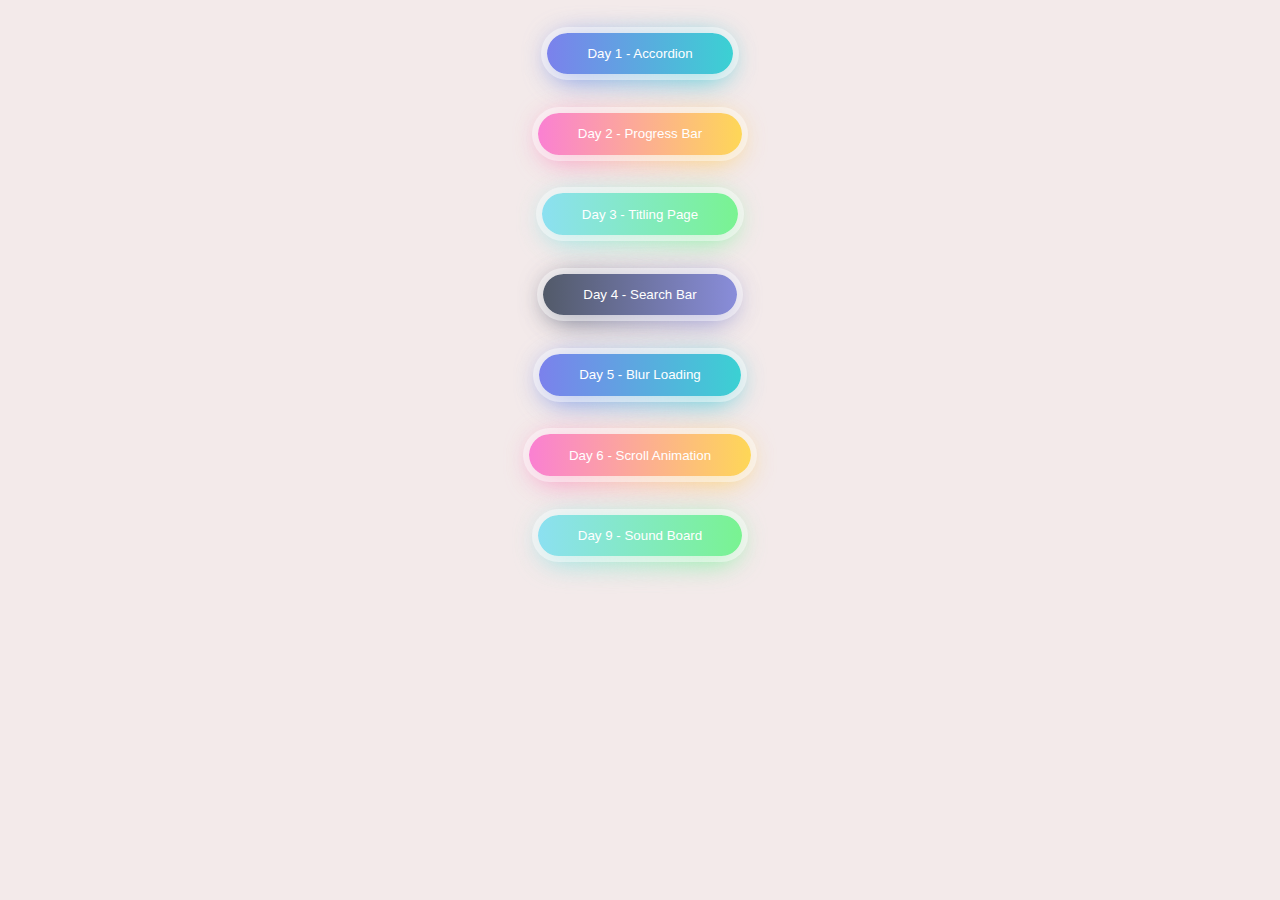
<file: index.html>
<!DOCTYPE html>
<html lang="en">
<head>
    <meta charset="UTF-8">
    <meta name="viewport" content="width=device-width, initial-scale=1.0">
    <meta http-equiv="X-UA-Compatible" content="ie=edge">
    <link rel="stylesheet" href="style.css"/>
    <title>50 days 50 projects</title>
    
</head>
<body>
    <div class="container">
        <button class="button1"><a href="Day1-Accordion/index.html">Day 1 - Accordion</a></button>
        <button class="button2"><a href="Day2-Progress Bar/index.html">Day 2 - Progress Bar</a></button>
        <button class="button3"><a href="Day3-Tilting Page/index.html">Day 3 - Titling Page</a></button>
        <button class="button4"><a href="Day4 - Search bar/index.html">Day 4 - Search Bar</a></button>
        <button class="button1"><a href="Day5- Blur loading/index.html">Day 5 - Blur Loading</a></button>
        <button class="button2"><a href="Day6- Scroll Animation/index.html">Day 6 - Scroll Animation</a></button>
        <button class="button3"><a href="Day9 -  Sound Board/index.html">Day 9 - Sound Board</a></button>

    </div>
</body>
</html>
</file>
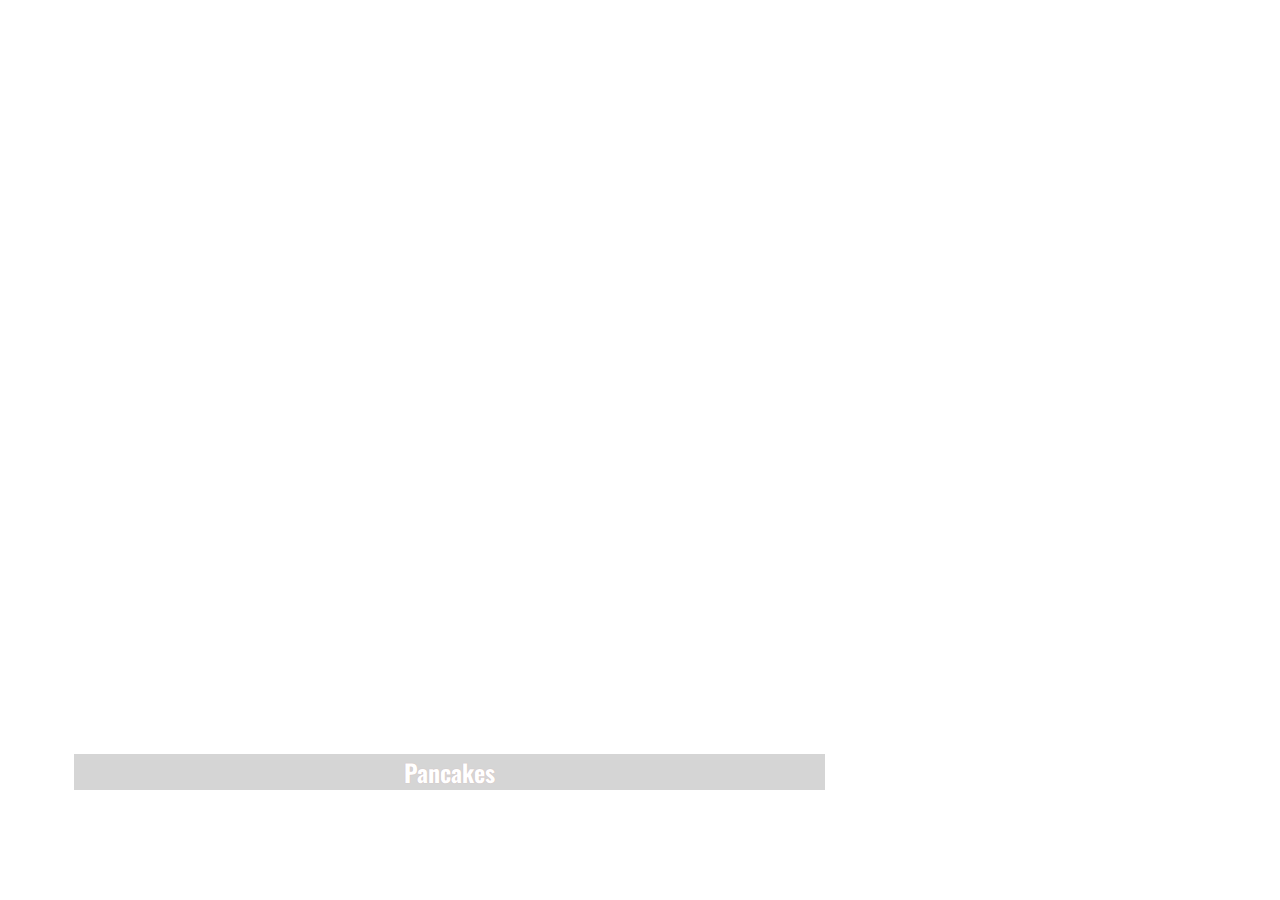
<file: Day1-Accordion/index.html>
<!DOCTYPE html>
<html lang="en">
<head>
    <meta charset="UTF-8">
    <meta name="viewport" content="width=device-width, initial-scale=1.0">
    <meta http-equiv="X-UA-Compatible" content="ie=edge">
    <link rel="stylesheet" href="style.css"/>
    <title>Day1</title>
</head>
<body>
    <div class="container">
        <div class="panel active" style="background-image: url('https://images.unsplash.com/photo-1606149186228-4e5ac94a742e?crop=entropy&cs=srgb&fm=jpg&ixid=MXwxNDU4OXwwfDF8cmFuZG9tfHx8fHx8fHw&ixlib=rb-1.2.1&q=85')">
            <h3>Pancakes</h3>
        </div>
        <div class="panel" style="background-image: url('https://images.unsplash.com/photo-1568369143307-508cfe8a2942?crop=entropy&cs=srgb&fm=jpg&ixid=MXwxNDU4OXwwfDF8cmFuZG9tfHx8fHx8fHw&ixlib=rb-1.2.1&q=85')">
            <h3>Muffins</h3>
        </div>
        <div class="panel" style="background-image: url('https://images.unsplash.com/photo-1602080926844-153f7ff5ce66?crop=entropy&cs=srgb&fm=jpg&ixid=MXwxNDU4OXwwfDF8cmFuZG9tfHx8fHx8fHw&ixlib=rb-1.2.1&q=85')">
            <h3>Donuts</h3>
        </div>
        <div class="panel" style="background-image: url('https://images.unsplash.com/photo-1592321692333-61828bde49b6?crop=entropy&cs=srgb&fm=jpg&ixid=MXwxNDU4OXwwfDF8cmFuZG9tfHx8fHx8fHw&ixlib=rb-1.2.1&q=85')">
            <h3>Croissants</h3>
        </div>
        <div class="panel" style="background-image: url('https://images.unsplash.com/photo-1521406165259-fe90230792da?crop=entropy&cs=srgb&fm=jpg&ixid=MXwxNDU4OXwwfDF8cmFuZG9tfHx8fHx8fHw&ixlib=rb-1.2.1&q=85')">
            <h3>Waffles</h3>
        </div>
    </div>


    <script src="script.js"></script>
</body>
</html>
</file>
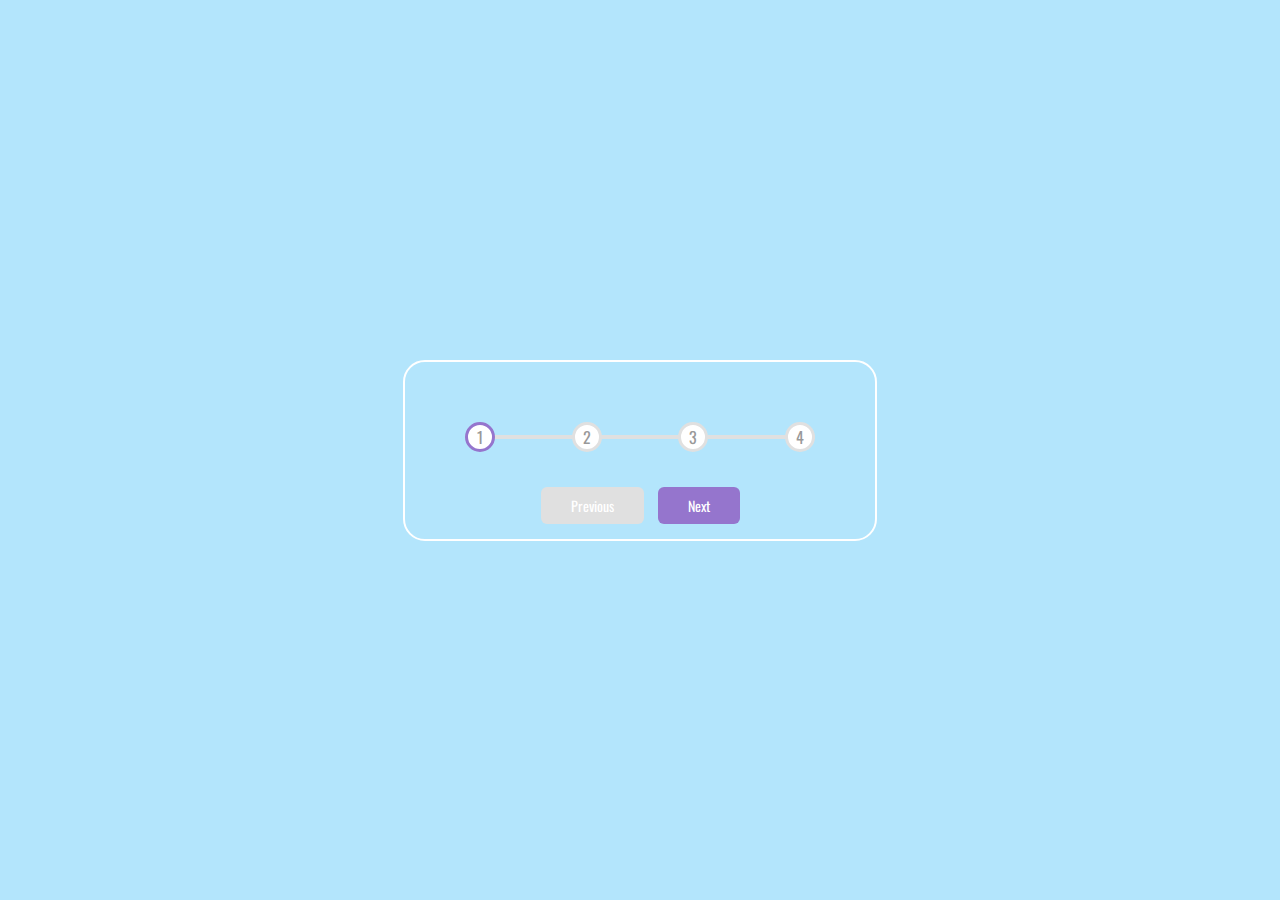
<file: Day2-Progress Bar/index.html>
<!DOCTYPE html>
<html lang="en">

<head>
    <meta charset="UTF-8">
    <meta name="viewport" content="width=device-width, initial-scale=1.0">
    <meta http-equiv="X-UA-Compatible" content="ie=edge">
    <link rel="stylesheet" href="style.css" />
    <title>Day2</title>
</head>

<body>
    <div class="container">
        <div class="progress-container">
            <div class="progress" id="progress"></div>
            <div class="circle active">1</div>
            <div class="circle">2</div>
            <div class="circle">3</div>
            <div class="circle">4</div>
        </div>
        <div class="buttons">
            <button class="btn" id="prev" disabled>Previous</button>
            <button class="btn" id="next">Next</button>
        </div>
    </div>


    <script src="script.js"></script>
</body>

</html>
</file>
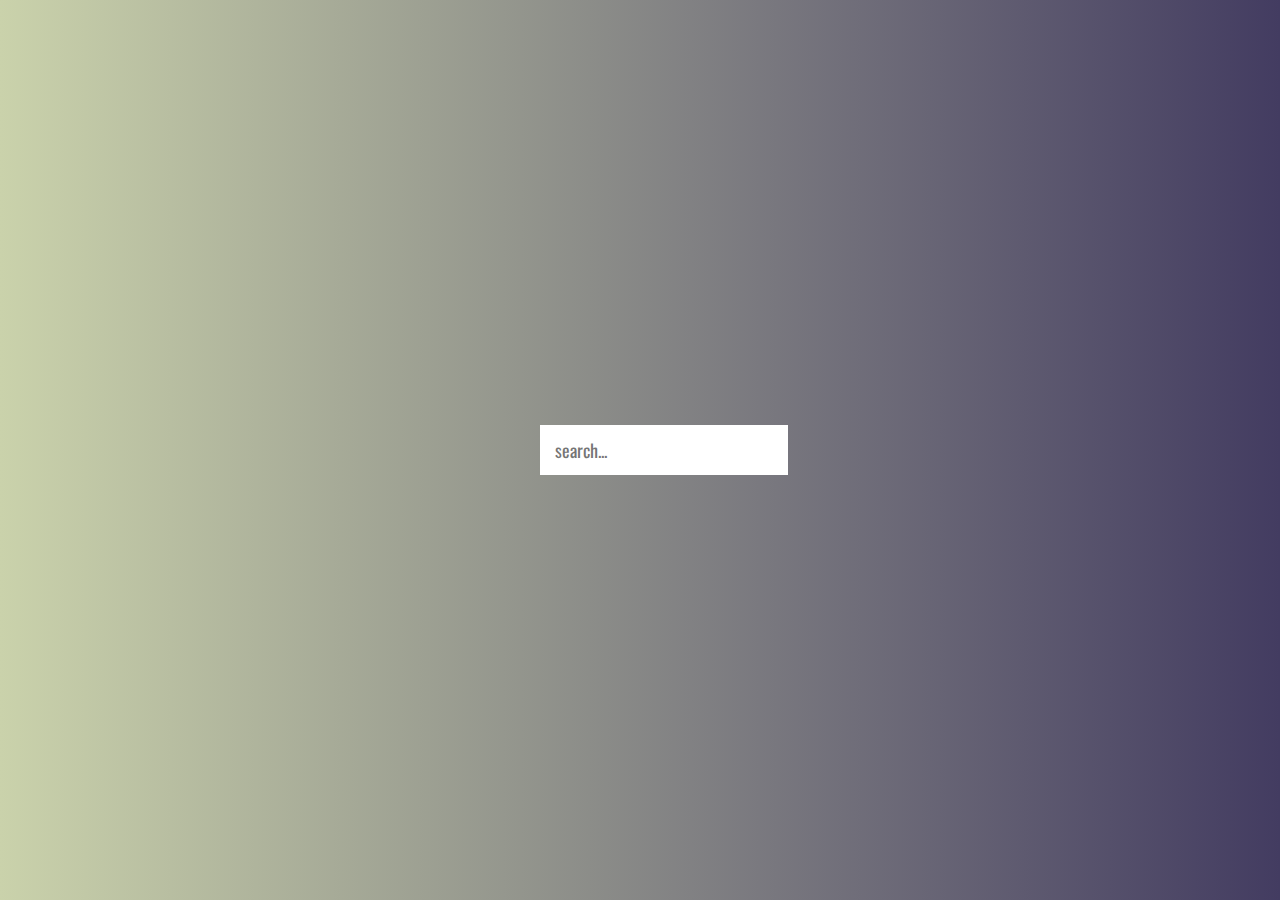
<file: Day4 - Search bar/index.html>
<!DOCTYPE html>
<html lang="en">
<head>
    <meta charset="UTF-8">
    <meta name="viewport" content="width=device-width, initial-scale=1.0">
    <meta http-equiv="X-UA-Compatible" content="ie=edge">
    <link rel="stylesheet" href="style.css"/>
    <link rel="stylesheet" href="https://cdnjs.cloudflare.com/ajax/libs/font-awesome/5.15.1/css/all.min.css" integrity="sha512-+4zCK9k+qNFUR5X+cKL9EIR+ZOhtIloNl9GIKS57V1MyNsYpYcUrUeQc9vNfzsWfV28IaLL3i96P9sdNyeRssA==" crossorigin="anonymous" />
    <title>Day4</title>
</head>
<body>
    <div class="search active">
        <input type="text" class="input" placeholder="search...">
        <button class="btn">
            <i class="fas fa-search"></i>
        </button>
    </div>

    <script src="script.js"></script>
</body>
</html>
</file>
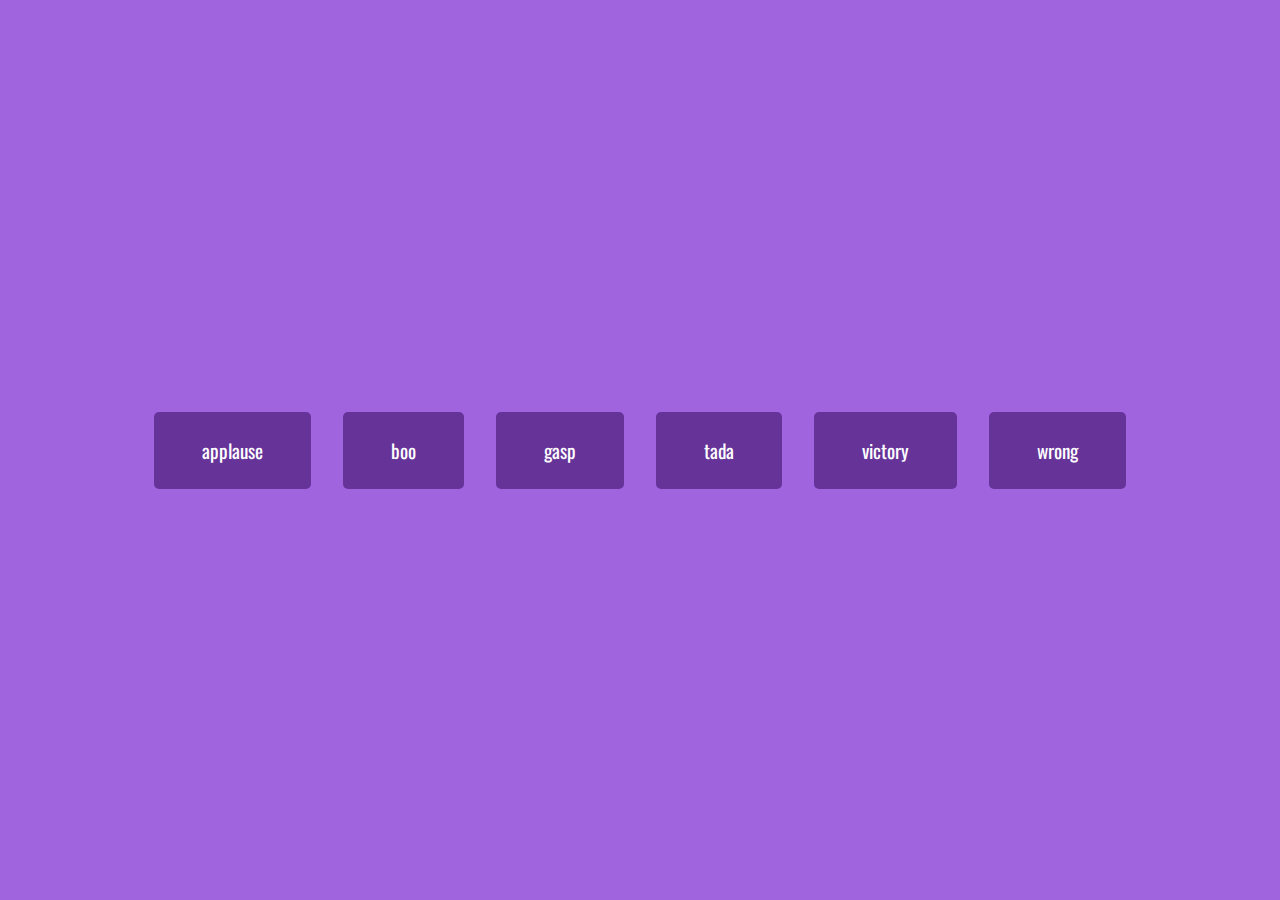
<file: Day9 -  Sound Board/index.html>
<!DOCTYPE html>
<html lang="en">
<head>
    <meta charset="UTF-8">
    <meta name="viewport" content="width=device-width, initial-scale=1.0">
    <meta http-equiv="X-UA-Compatible" content="ie=edge">
    <title>Sound Board</title>
    <link rel="stylesheet" href="style.css"/>
</head>
<body>
    <audio id="applause" src="sounds/applause.mp3"></audio>
    <audio id="boo" src="sounds/boo.mp3"></audio>
    <audio id="gasp" src="sounds/gasp.mp3"></audio>
    <audio id="tada" src="sounds/tada.mp3"></audio>
    <audio id="victory" src="sounds/victory.mp3"></audio>
    <audio id="wrong" src="sounds/wrong.mp3"></audio>

    <div id="buttons"></div>

    <script src="script.js"></script>
</body>
</html>
</file>
<file: style.css>
body {
background-color: #f3eaea;
}

a{
  color: #fff;
  text-decoration: none;
}

button {
    margin: 2em auto;
    display: block;
    -webkit-appearance: none;
    border: 6px solid rgba(255, 255, 255, 0.45);
    border-radius: 50px;
    padding: 1em 3em;
    background-repeat: no-repeat;
    background-size: 100%;
    background-clip: padding-box;
    position: relative;
    color: #FFF;
  }
  button:before {
    content: "";
    width: 100%;
    height: 100%;
    position: absolute;
    top: 5px;
    left: 5px;
    border-radius: 50px;
    z-index: -1;
    filter: blur(14px);
  }
  button:after {
    content: "";
    width: 100%;
    height: 100%;
    position: absolute;
    top: 5px;
    right: 5px;
    border-radius: 50px;
    z-index: -1;
    filter: blur(14px);
  }
  .button1 {
    background-image: linear-gradient(90deg, #7b81ec, #3bd1d3);
  }
  .button1:before {
    background-image: linear-gradient(90deg, #7b81ec, transparent);
  }
  .button1:after {
    background-image: linear-gradient(90deg, transparent, #3bd1d3);
  }
  .button2 {
    background-image: linear-gradient(90deg, #fa80d2, #fed757);
  }
  .button2:before {
    background-image: linear-gradient(90deg, #fa80d2, transparent);
  }
  .button2:after {
    background-image: linear-gradient(90deg, transparent, #fed757);
  }
  .button3 {
    background-image: linear-gradient(90deg, #8ce0f1, #79f391);
  }
  .button3:before {
    background-image: linear-gradient(90deg, #8ce0f1, transparent);
  }
  .button3:after {
    background-image: linear-gradient(90deg, transparent, #79f391);
  }
  .button4 {
    background-image: linear-gradient(90deg, #525a69, #898dda);
  }
  .button4:before {
    background-image: linear-gradient(90deg, #525a69, transparent);
  }
  .button4:after {
    background-image: linear-gradient(90deg, transparent, #898dda);
  }
</file>
<file: Day1-Accordion/style.css>
@import url('https://fonts.googleapis.com/css2?family=Oswald&display=swap');


*{
    box-sizing: border-box;
    font-family: 'Oswald', sans-serif;
}

body{
    font-family: 'Courier New', Courier, monospace;
    display: flex;
    /* flex-direction: column; */
    align-items: center;
    justify-content: center;
    height: 100vh;
    overflow: hidden;
    margin: 0;
}

.container{
    display: flex;
    width: 90vw;
}

.panel {
    background-size: auto 100%;
    background-position: center;
    background-repeat: no-repeat; 
    height: 80vh;
    border-radius: 10px;
    color: #fff;
    cursor: pointer;
    flex: 0.5;
    margin: 10px;
    position: relative;
    transition: flex 0.7s ease-in;
}

.panel h3{
    font-size: 24px;
    position: absolute;
    bottom: 20px;
    margin: 0;
    opacity: 0;
}

.panel.active{
    flex: 5;
}

.panel.active h3{
    opacity: 1;
    transition: opacity 0.3s ease-in 0.4s;
    text-shadow: 0px 0px 1px #ceadad;
    width: 100%;
    text-align: center;
    background-color: #80808054;
}

@media(max-width: 480px) {
    .container{
        width: 100vw;
    }

    .panel:nth-of-type(4),.panel:nth-of-type(5) {
        display: none;
    }
}
</file>
<file: Day2-Progress Bar/style.css>
@import url('https://fonts.googleapis.com/css2?family=Oswald&display=swap');

:root{
    --line-border-fill: #9575CD;
    --line-border-empty: #e0e0e0;
}


*{
    box-sizing: border-box;
    font-family: 'Oswald', sans-serif;
}

body{
    background-color: #B3E5FC;
    display: flex;
    flex-direction: column;
    align-items: center;
    justify-content: center;
    height: 100vh;
    overflow: hidden;
    margin: 0;
}

.container{
    text-align: center;
    border: 2px solid #fff;
    padding: 60px 60px 10px 60px;
    border-radius: 22px;
}

.progress-container{
    display: flex;
    justify-content: space-between;
    position: relative;
    margin-bottom: 30px;
    max-width: 100%;
    width: 350px;
}

.progress-container::before{
    content: "";
    background-color: var(--line-border-empty);
    position: absolute;
    top: 50%;
    left: 0;
    transform: translateY(-50%);
    height: 4px;
    width: 100%;
    z-index: -1;
    transition:.04s ease;
}

.progress{
    background-color: var(--line-border-fill);
    position: absolute;
    top: 50%;
    left: 0;
    transform: translateY(-50%);
    height: 4px;
    width: 0%;
    z-index: -1;
    transition:.04s ease;
}

.circle {
    background-color: #fff;
    color: #999;
    border-radius: 50%;
    height: 30px;
    width: 30px;
    display: flex;
    align-items: center;
    justify-content: center;
    border: 3px solid var(--line-border-empty);
    transition: 0.4s ease;
}

.circle.active {
    border-color: var(--line-border-fill);
}

.btn{
    background-color: var(--line-border-fill);
    color: #fff;
    border: 0;
    border-radius: 6px;
    cursor: pointer;
    font-family: inherit;
    padding: 8px 30px;
    margin: 5px;
    font-size: 14px;
}

.btn:active{
    outline: 0;
}

.btn:focus{
    outline: none;
}

.btn:disabled{
    background-color: var(--line-border-empty);
    cursor: not-allowed;
}
</file>
<file: Day4 - Search bar/style.css>
@import url('https://fonts.googleapis.com/css2?family=Oswald&display=swap');


*{
    box-sizing: border-box;
    font-family: 'Oswald', sans-serif;
}

body{
    background: linear-gradient(90deg, #cad2ab, #433c61);
    font-family: 'Courier New', Courier, monospace;
    display: flex;
    align-items: center;
    justify-content: center;
    height: 100vh;
    overflow: hidden;
    margin: 0;
}

.search{
    position: relative;
    height: 50px;
}

.search .input{
    background-color: #fff;
    border: 0;
    font-size: 18px;
    padding: 15px;
    height: 50px;
    width: 50px;
    transition: width 0.3s ease;
}

.btn{
    background-color: #fff;
    border: 0;
    cursor: pointer;
    font-size: 24px;
    position: absolute;
    top: 0;
    left: 0;
    height: 50px;
    width: 50px;
    transition: transform 0.3s ease;
}

.btn:focus,
.input:focus {
    outline: none;
}

.search.active .input {
    width: 200px;
}

.search.active .btn {
    transform: translateX(198px);
}
</file>
<file: Day9 -  Sound Board/style.css>
@import url('https://fonts.googleapis.com/css2?family=Oswald&display=swap');

* {
	box-sizing: border-box;
	font-family: 'Oswald', sans-serif;
}

body {
	background-color: rgb(161, 100, 223);
	display: flex;
	flex-wrap: wrap;
	align-items: center;
	justify-content: center;
	text-align: center;
	height: 100vh;
	overflow-x: hidden;
	width: 100%;
	margin: 0;
}

.btn {
	background-color: rebeccapurple;
	border-radius: 5px;
	border: none;
	color: #fff;
	margin: 1rem;
	padding: 1.5rem 3rem;
	font-size: 1.2rem;
	cursor: pointer;
}

.btn:hover {
	opacity: 0.9;
}

.btn:focus {
	outline: none;
}
</file>
